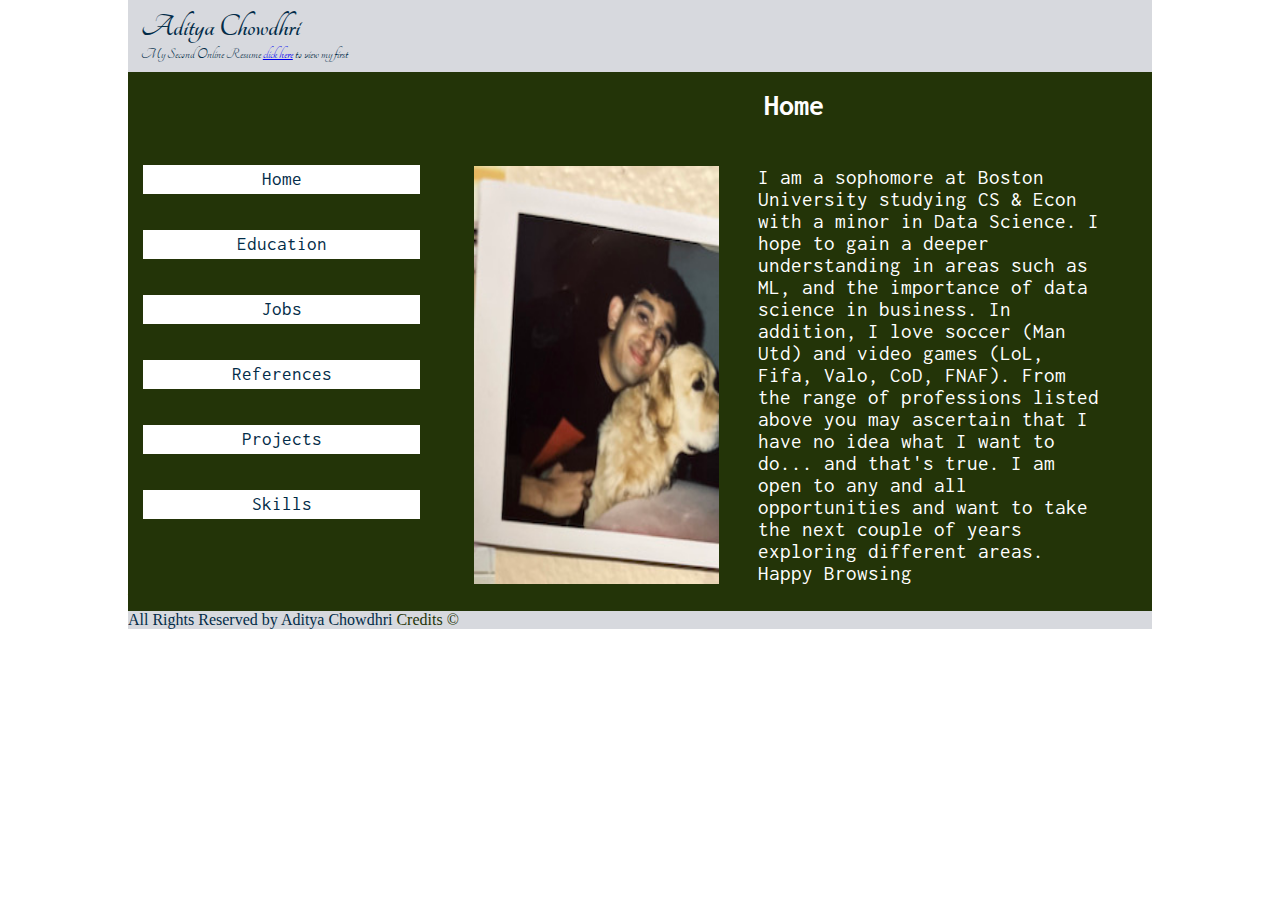
<file: index.html>
<!DOCTYPE html>
<html lang="en">
<head>
    <meta charset="UTF-8">
    <link rel="stylesheet" href="https://fonts.googleapis.com/css?family=Tangerine">
    <link rel="stylesheet" href="https://fonts.googleapis.com/css?family=Inconsolata">
    <link type="text/css" rel="stylesheet" href="style.css">
    <title>Home | Resume</title>
</head>
<body>
<div id="wrapped">
    <header>
        <div id="headerMain">
            <div>
                <h1>Aditya Chowdhri</h1>
            </div>
            <div id="header-child-2">
                <p>My Second Online Resume <a href="https://aditya-chowdhri.vercel.app/">click here</a> to view my first</p>
            </div>
        </div>
    </header>
    <div id="container">
        <nav>
            <ul>
                <li><a href="index.html">Home</a></li>
                <li><a href="education.html">Education</a></li>
                <li><a href="jobs.html">Jobs</a></li>
                <li><a href="references.html">References</a></li>
                <li><a href="projects.html">Projects</a></li>
                <li><a href="skills.html">Skills</a></li>
            </ul>
        </nav>
        <main>
            <h3 id="title" style="background: #233408">Home</h3>
            <div id="main">
                <img id="image" src="profilepic.jpg" alt="Aditya Chowdhri Picture">
                <div id="info">
                    <p>I am a sophomore at Boston University studying CS & Econ with a minor in Data Science. I hope to gain a deeper understanding in areas such as ML, and the importance of data science in business. In addition, I love soccer (Man Utd) and video games (LoL, Fifa, Valo, CoD, FNAF). From the range of professions listed above you may ascertain that I have no idea what I want to do... and that's true. I am open to any and all opportunities and want to take the next couple of years exploring different areas.
                        Happy Browsing</p>
                </div>
            </div>
        </main>
    </div> 
    <footer>
        <p> All Rights Reserved by Aditya Chowdhri <a href="credits.html">Credits &#169</a></p>
    </footer>
</div>
</body>
</html>
</file>
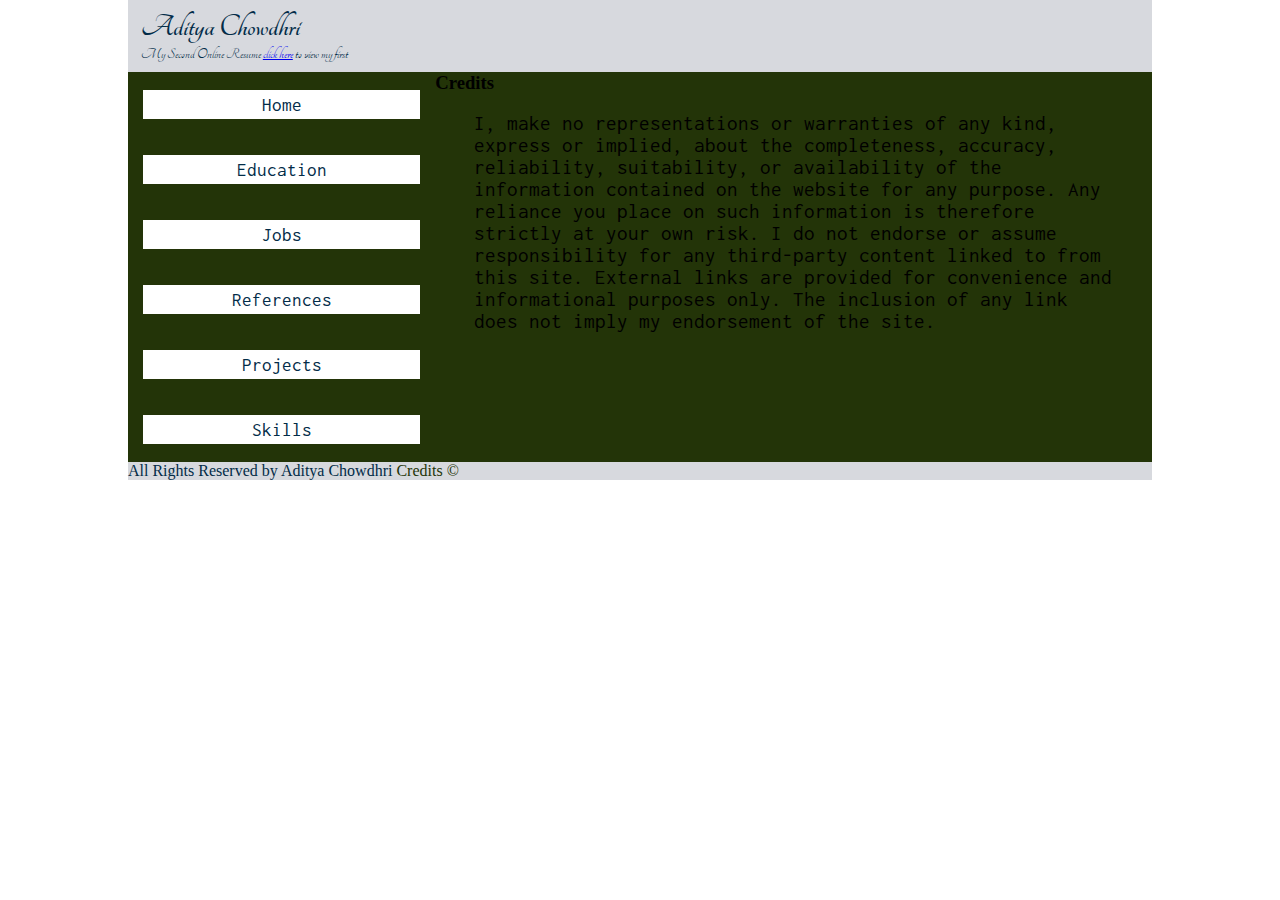
<file: credits.html>
<!DOCTYPE html>
<html lang="en">
<head>
    <meta charset="UTF-8">
    <link rel="stylesheet" href="https://fonts.googleapis.com/css?family=Tangerine">
    <link rel="stylesheet" href="https://fonts.googleapis.com/css?family=Inconsolata">
    <link type="text/css" rel="stylesheet" href="style.css">
    <title>Skills | Resume</title>
</head>
<body>
<div id="wrapped">
    <header>
        <div id="headerMain">
            <div>
                <h1>Aditya Chowdhri</h1>
            </div>
            <div id="header-child-2">
                <p>My Second Online Resume <a href="https://aditya-chowdhri.vercel.app/">click here</a> to view my first</p>
            </div>
        </div>
    </header>
    <div id="container">
        <nav>
            <ul>
                <li><a href="index.html">Home</a></li>
                <li><a href="education.html">Education</a></li>
                <li><a href="jobs.html">Jobs</a></li>
                <li><a href="references.html">References</a></li>
                <li><a href="projects.html">Projects</a></li>
                <li><a href="skills.html">Skills</a></li>
            </ul>
        </nav>
        <main>
            <h3 id="main-title">Credits</h3>
            <div id="main">
                <div id="main-text">

                    <p>I, make no representations or warranties of any kind, express or implied, about the completeness, accuracy, reliability, suitability, or availability of the information contained on the website for any purpose. Any reliance you place on such information is therefore strictly at your own risk.

                        I do not endorse or assume responsibility for any third-party content linked to from this site. External links are provided for convenience and informational purposes only. The inclusion of any link does not imply my endorsement of the site.


                    </p>
                </div>
            </div>
        </main>
    </div>
    <footer>
        <p> All Rights Reserved by Aditya Chowdhri <a href="credits.html">Credits &#169</a></p>
    </footer>
</div>
</body>
</html>
</file>
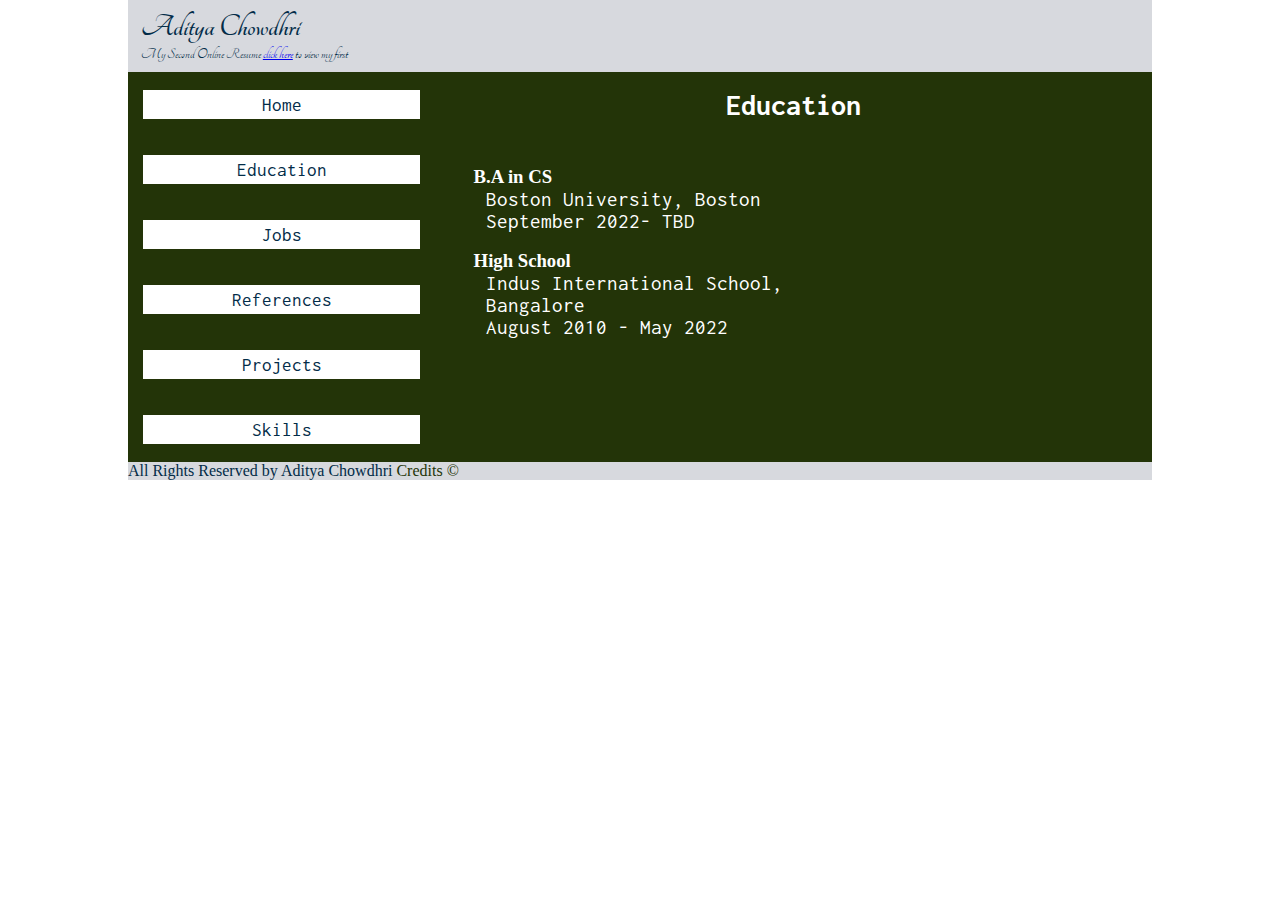
<file: education.html>
<!DOCTYPE html>
<html lang="en">
<head>
    <meta charset="UTF-8">
    <link rel="stylesheet" href="https://fonts.googleapis.com/css?family=Tangerine">
    <link rel="stylesheet" href="https://fonts.googleapis.com/css?family=Inconsolata">
    <link type="text/css" rel="stylesheet" href="style.css">
    <title>Home | Resume</title>
</head>
<body>
<div id="wrapped">
    <header>
        <div id="headerMain">
            <div>
                <h1>Aditya Chowdhri</h1>
            </div>
            <div id="header-child-2">
                <p>My Second Online Resume <a href="https://aditya-chowdhri.vercel.app/">click here</a> to view my first</p>
            </div>
        </div>
    </header>
    <div id="container">
        <nav>
            <ul>
                <li><a href="index.html">Home</a></li>
                <li><a href="education.html">Education</a></li>
                <li><a href="jobs.html">Jobs</a></li>
                <li><a href="references.html">References</a></li>
                <li><a href="projects.html">Projects</a></li>
                <li><a href="skills.html">Skills</a></li>
            </ul>
        </nav>
        <main>
            <h3 id="title">Education</h3>
            <div id="main">
                <div id="info">
                    <h3> B.A in CS</h3>
                    <p>Boston University, Boston</p>
                    <p>September 2022- TBD</p>
                    <br>
                    <h3> High School</h3>
                    <p>Indus International School, Bangalore</p>
                    <p>August 2010 - May 2022 </p>
                </div>
            </div>
        </main>
    </div>
    <footer>
        <p> All Rights Reserved by Aditya Chowdhri <a href="credits.html">Credits &#169</a></p>
    </footer>
</div>
</body>
</html>
</file>
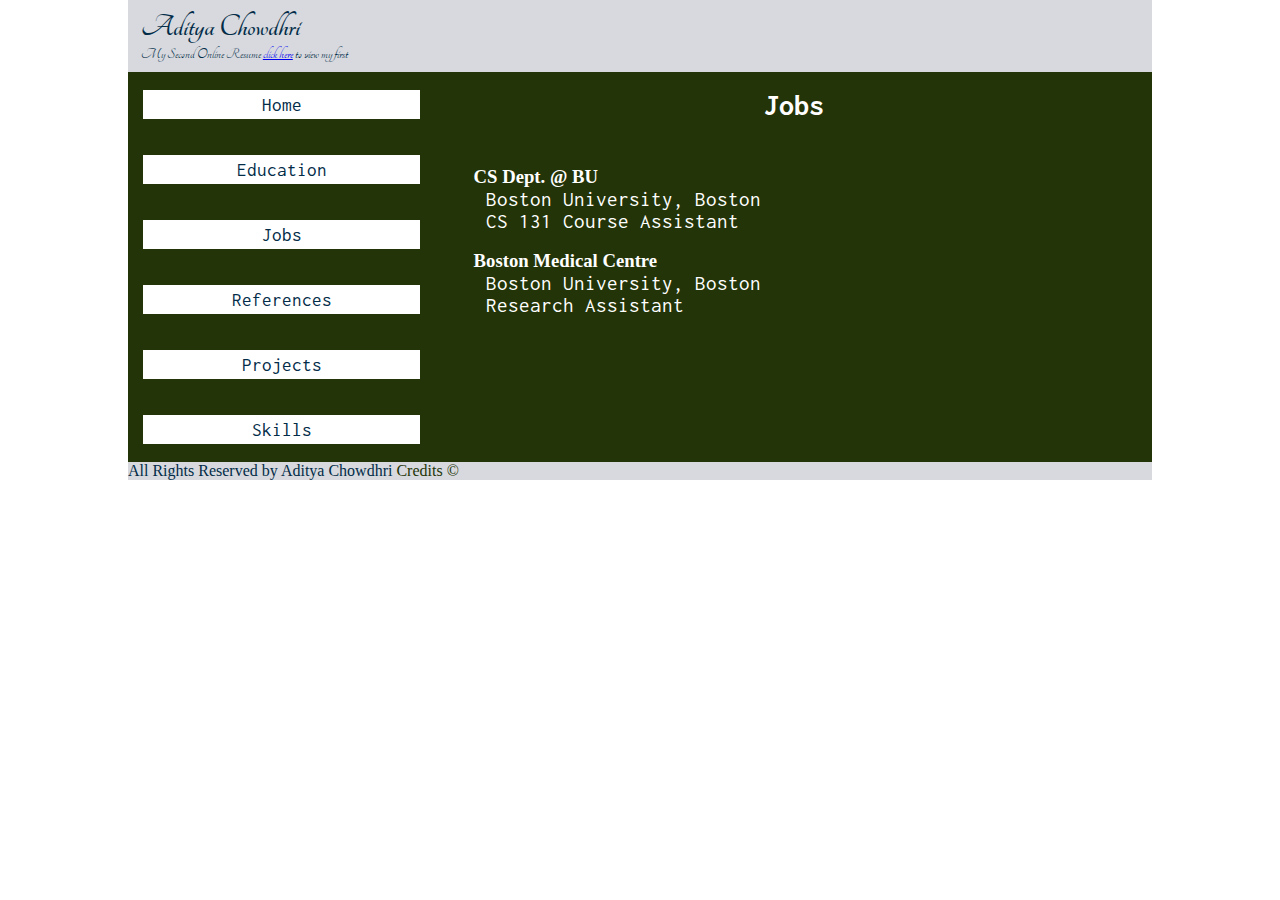
<file: jobs.html>
<!DOCTYPE html>
<html lang="en">
<head>
    <meta charset="UTF-8">
    <link rel="stylesheet" href="https://fonts.googleapis.com/css?family=Tangerine">
    <link rel="stylesheet" href="https://fonts.googleapis.com/css?family=Inconsolata">
    <link type="text/css" rel="stylesheet" href="style.css">
    <title>Home | Resume</title>
</head>
<body>
<div id="wrapped">
    <header>
        <div id="headerMain">
            <div>
                <h1>Aditya Chowdhri</h1>
            </div>
            <div id="header-child-2">
                <p>My Second Online Resume <a href="https://aditya-chowdhri.vercel.app/">click here</a> to view my first</p>
            </div>
        </div>
    </header>
    <div id="container">
        <nav>
            <ul>
                <li><a href="index.html">Home</a></li>
                <li><a href="education.html">Education</a></li>
                <li><a href="jobs.html">Jobs</a></li>
                <li><a href="references.html">References</a></li>
                <li><a href="projects.html">Projects</a></li>
                <li><a href="skills.html">Skills</a></li>
            </ul>
        </nav>
        <main>
            <h3 id="title">Jobs</h3>
            <div id="main">
                <div id="info">
                    <h3> CS Dept. @ BU</h3>
                    <p>Boston University, Boston</p>
                    <p>CS 131 Course Assistant</p>
                    <br>
                    <h3> Boston Medical Centre</h3>
                    <p> Boston University, Boston</p>
                    <p>Research Assistant</p>
                </div>
            </div>
        </main>
    </div>
    <footer>
        <p> All Rights Reserved by Aditya Chowdhri <a href="credits.html">Credits &#169</a></p>
    </footer>
</div>
</body>
</html>
</file>
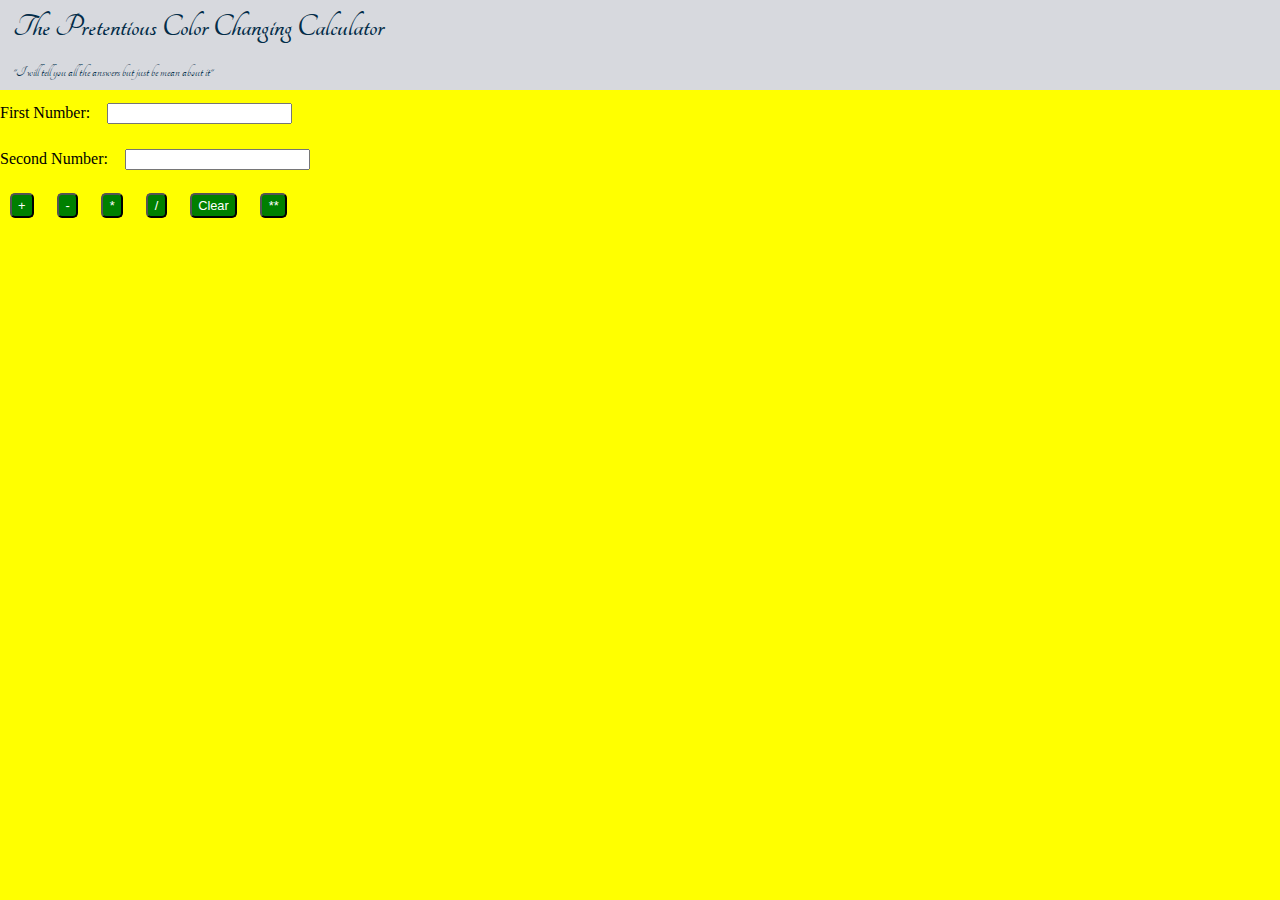
<file: projects.html>
<!DOCTYPE html>
<html lang="en">
<head>
    <meta charset="UTF-8">
    <link rel="stylesheet" href="https://fonts.googleapis.com/css?family=Tangerine">
    <link rel="stylesheet" href="https://fonts.googleapis.com/css?family=Inconsolata">
    <link type="text/css" rel="stylesheet" href="style.css">
    <title>Projects</title>
</head>
<body id="colored" style="background: yellow">
<header>
<div id="headerMain"><h1>The Pretentious Color Changing Calculator</h1> <br><p>
    "I will tell you all the answers but just be mean about it"
</p></div>

</header>
<div id="centered-div">
<label for="first-number"> First Number: <input type="text" id="first-number"></label>
    <br>
<label for="second-number"> Second Number: <input type="text" id="second-number"></label>
<br>
<button class="buttonDesign" onclick="addition()"> + </button>
<button class="buttonDesign" onclick="subtraction()"> - </button>
<button class="buttonDesign" onclick="multiplication()"> * </button>
<button class="buttonDesign" onclick="division()"> / </button>
<button class="buttonDesign" onclick="clearInput()"> Clear</button>
<button class="buttonDesign" onclick="power()"> ** </button>
<div id="output"></div>
</div>
<script src="logic.js"></script>
</body>
</html>
</file>
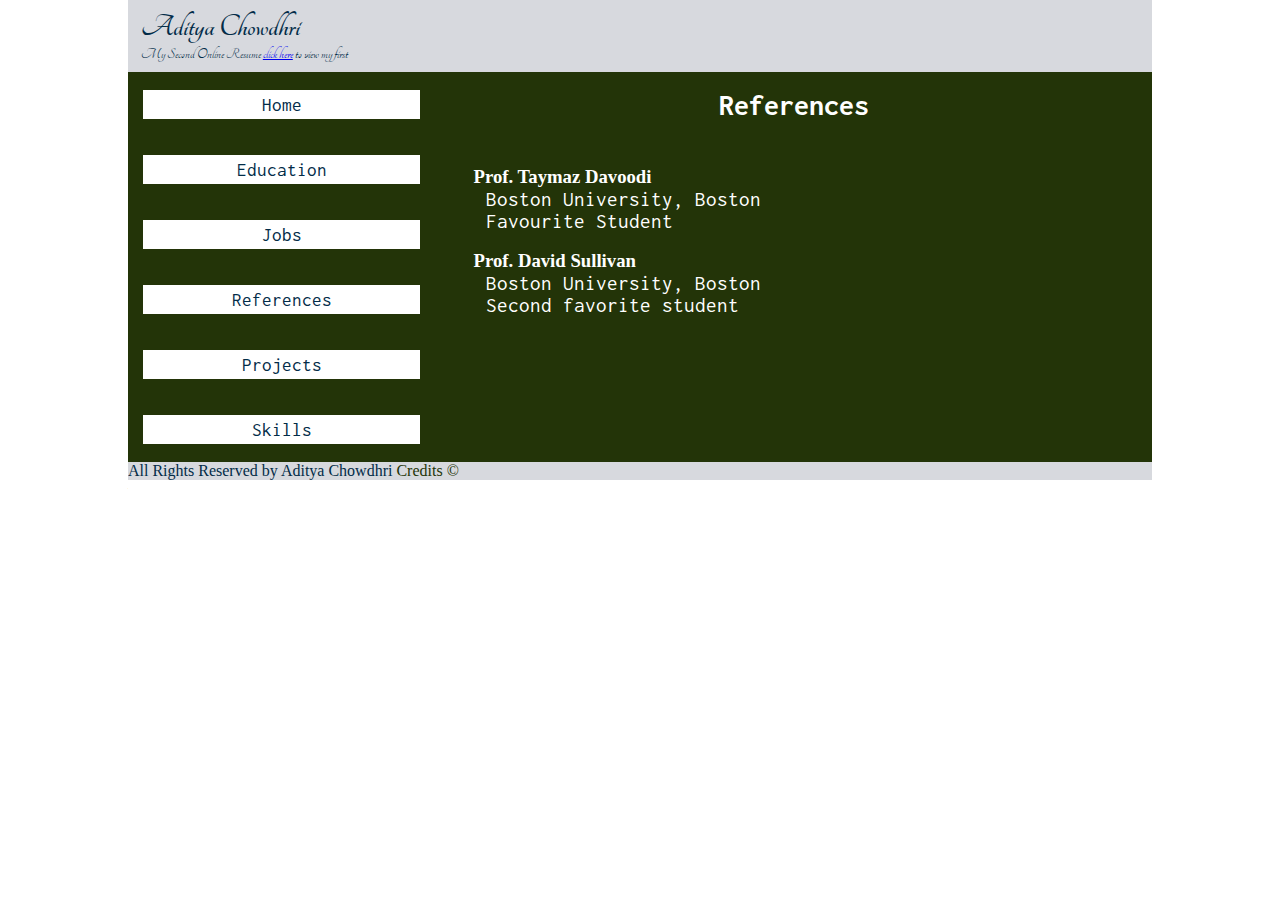
<file: references.html>
<!DOCTYPE html>
<html lang="en">
<head>
    <meta charset="UTF-8">
    <link rel="stylesheet" href="https://fonts.googleapis.com/css?family=Tangerine">
    <link rel="stylesheet" href="https://fonts.googleapis.com/css?family=Inconsolata">
    <link type="text/css" rel="stylesheet" href="style.css">
    <title>References | Resume</title>
</head>
<body>
<div id="wrapped">
    <header>
        <div id="headerMain">
            <div>
                <h1>Aditya Chowdhri</h1>
            </div>
            <div id="header-child-2">
                <p>My Second Online Resume <a href="https://aditya-chowdhri.vercel.app/">click here</a> to view my first</p>
            </div>
        </div>
    </header>
    <div id="container">
        <nav>
            <ul>
                <li><a href="index.html">Home</a></li>
                <li><a href="education.html">Education</a></li>
                <li><a href="jobs.html">Jobs</a></li>
                <li><a href="references.html">References</a></li>
                <li><a href="projects.html">Projects</a></li>
                <li><a href="skills.html">Skills</a></li>
            </ul>
        </nav>
        <main>
            <h3 id="title">References</h3>
            <div id="main">
                <div id="info">
                    <h3> Prof. Taymaz Davoodi</h3>
                    <p>Boston University, Boston</p>
                    <p>Favourite Student</p>
                    <br>
                    <h3> Prof. David Sullivan</h3>
                    <p>Boston University, Boston</p>
                    <p>Second favorite student </p>
                </div>
            </div>
        </main>
    </div>
    <footer>
        <p> All Rights Reserved by Aditya Chowdhri <a href="credits.html">Credits &#169</a></p>
    </footer>
</div>
</body>
</html>
</file>
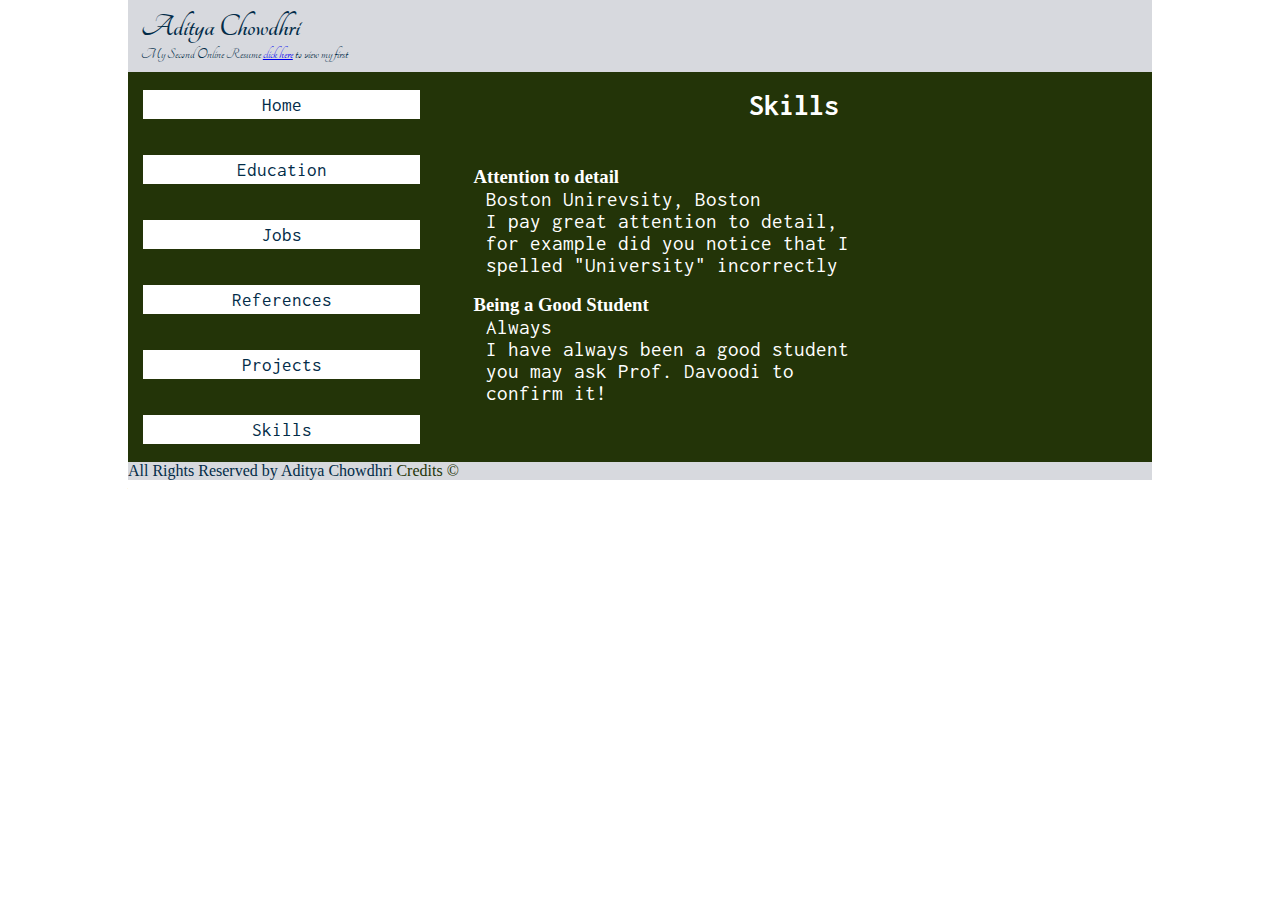
<file: skills.html>
<!DOCTYPE html>
<html lang="en">
<head>
    <meta charset="UTF-8">
    <link rel="stylesheet" href="https://fonts.googleapis.com/css?family=Tangerine">
    <link rel="stylesheet" href="https://fonts.googleapis.com/css?family=Inconsolata">
    <link type="text/css" rel="stylesheet" href="style.css">
    <title>Skills | Resume</title>
</head>
<body>
<div id="wrapped">
    <header>
        <div id="headerMain">
            <div>
                <h1>Aditya Chowdhri</h1>
            </div>
            <div id="header-child-2">
                <p>My Second Online Resume <a href="https://aditya-chowdhri.vercel.app/">click here</a> to view my first</p>
            </div>
        </div>
    </header>
    <div id="container">
        <nav>
            <ul>
                <li><a href="index.html">Home</a></li>
                <li><a href="education.html">Education</a></li>
                <li><a href="jobs.html">Jobs</a></li>
                <li><a href="references.html">References</a></li>
                <li><a href="projects.html">Projects</a></li>
                <li><a href="skills.html">Skills</a></li>
            </ul>
        </nav>
        <main>
            <h3 id="title">Skills</h3>
            <div id="main">
                <div id="info">
                    <h3> Attention to detail</h3>
                    <p>Boston Unirevsity, Boston</p>
                    <p>I pay great attention to detail, for example did you notice that I spelled "University" incorrectly</p>
                    <br>
                    <h3>Being a Good Student</h3>
                    <p>Always</p>
                    <p>I have always been a good student you may ask Prof. Davoodi to confirm it!</p>
                </div>
            </div>
        </main>
    </div>
    <footer>
        <p> All Rights Reserved by Aditya Chowdhri <a href="credits.html">Credits &#169</a></p>
    </footer>
</div>
</body>
</html>
</file>
<file: style.css>
* {
    margin: 0;
    box-sizing: border-box;
}

#wrapped{
    margin: auto;
    width: 80vw;
}
.buttonDesign{
    padding: 0.25vw 0.5vw;
    background-color: green;
    color: white;
    font-size: 1vw;
    border-radius: 5px;
    margin: 0.75vw;
    text-align: center;
}
#first-number{
    margin: 1vw;
}
#second-number{
    margin: 1vw;
}


header {
    color: #022c48;
    background-color: #d7d9de;
    display: flex;
    flex-direction: row;
    position: relative;
    padding: 1vh 1vw;
    justify-content: space-between;
}

#headerMain{
    display: flex;
    flex-direction: column;
    font-family: 'Tangerine', sans-serif;
}
#output {
    font-family: 'Tangerine', sans-serif;
    font-size: calc(4px + 1.5vw);

}

#header-child-2 {
    margin: auto;
}

#container {
    position: relative;
    background-color: #233408;
    display: flex;
    width: 100%;
    flex-direction: row;
}
nav {
    width: 30%;
    background-color: #233408;
    justify-content: center;
    display: flex;
    flex-direction: column;
}

nav ul {
    display: flex;
    flex-direction: column;
    text-align: center;
    padding-left: 0;
    list-style: none;
    background-color: #233408;
    font-size: calc(4px + 0.7vw);
    font-family: 'Inconsolata', sans-serif;
}

nav li{
    width: 90%;
    background-color: #ffffff;
    padding: 0.5vh;
    margin: 2vh auto;
    font-size: calc(6px + 1vw);
}

nav a {
    text-decoration: none;
    color: #022c48;
}

main {
    display: flex;
    flex-direction: column;
    width: 70%;
    background-color: #233408;
}
main p {
    margin: 0 1vw;
    font-size: calc(2px + 1.5vw);
    font-family: 'Inconsolata', sans-serif;
}
main a {
    text-decoration: none;
    color: #233408;
}

#main {
    width: 100%;
    display: flex;
    flex-direction: row;
    padding: 2vh 2vw;
}

#info{
    align-self: center;
    width: 60%;
    margin: 1vh 1vw;
    color: #ffffff
}

#image {
    max-width: 100%;
    width: 40%;
    margin: 1vh 1vw;
    float: left;
}



#title {
    margin: 2vh 0;
    font-family: 'Inconsolata', sans-serif;
    text-align: center;
    font-size: calc(4px + 2vw);
    color: #ffffff
}


.main-experience {
    align-self: center;
    width: 90%;
    margin: 1vh 1vw;
    color: #ffffff;
    display: flex;
    flex-direction: column;
    justify-content: space-between;
}


footer {
    background-color: #d7d9de;
    color: #022c48
}

footer a {
    text-decoration: none;
    color: #233408;
}

@media screen and (max-width: 750px) {
    #container {
        position: relative;
        background-color: #233408;
        display: flex;
        width: 100%;
        flex-direction: column;
    }

    header {
        display: flex;
        justify-content: center;
        padding: 1vh 1vw;
        flex-direction: column;
        background-color: #d7d9de;
        text-align: center;
        font-family: 'Tangerine', sans-serif;
    }

    #headerMain{
        display: flex;
        flex-direction: column;
        justify-content: center;
        margin: auto;
        font-family: 'Tangerine', sans-serif;

    }

    nav {
        width: 100%;
        background-color: #233408;
    }

    nav ul {
        display: flex;
        flex-direction: row;
        text-align: center;
        justify-content: space-between;
        padding-left: 0;
        list-style: none;
        background-color: #233408;
        font-size: calc(4px + 0.7vw);
        font-family: 'Inconsolata', sans-serif;
    }

    nav li{
        width: 90%;
        background-color: #ffffff;
        padding: 2vh 0.5vw;
        margin: 1vh 1vw;
        font-size: calc(8px + 1vw);
    }

    main {
        width: 100%;
        display: flex;
        flex-direction: column;
        justify-content: center;
    }

    p {
        font-size: calc(6px + 1vw);
        font-family: 'Inconsolata', sans-serif;
    }


    #main {
        width: 100%;
        display: flex;
        flex-direction: column;
        justify-content: center;
    }
    #title {
        text-align: center;
        font-size: calc(6px + 2vw);
    }
    #info {
        width: 100%;
        align-self: center;
        margin: 1vh 1vw;
        font-family: 'Inconsolata', sans-serif;
    }

    #image{
        margin: 1vw auto;
        float: left;
    }

}
</file>
